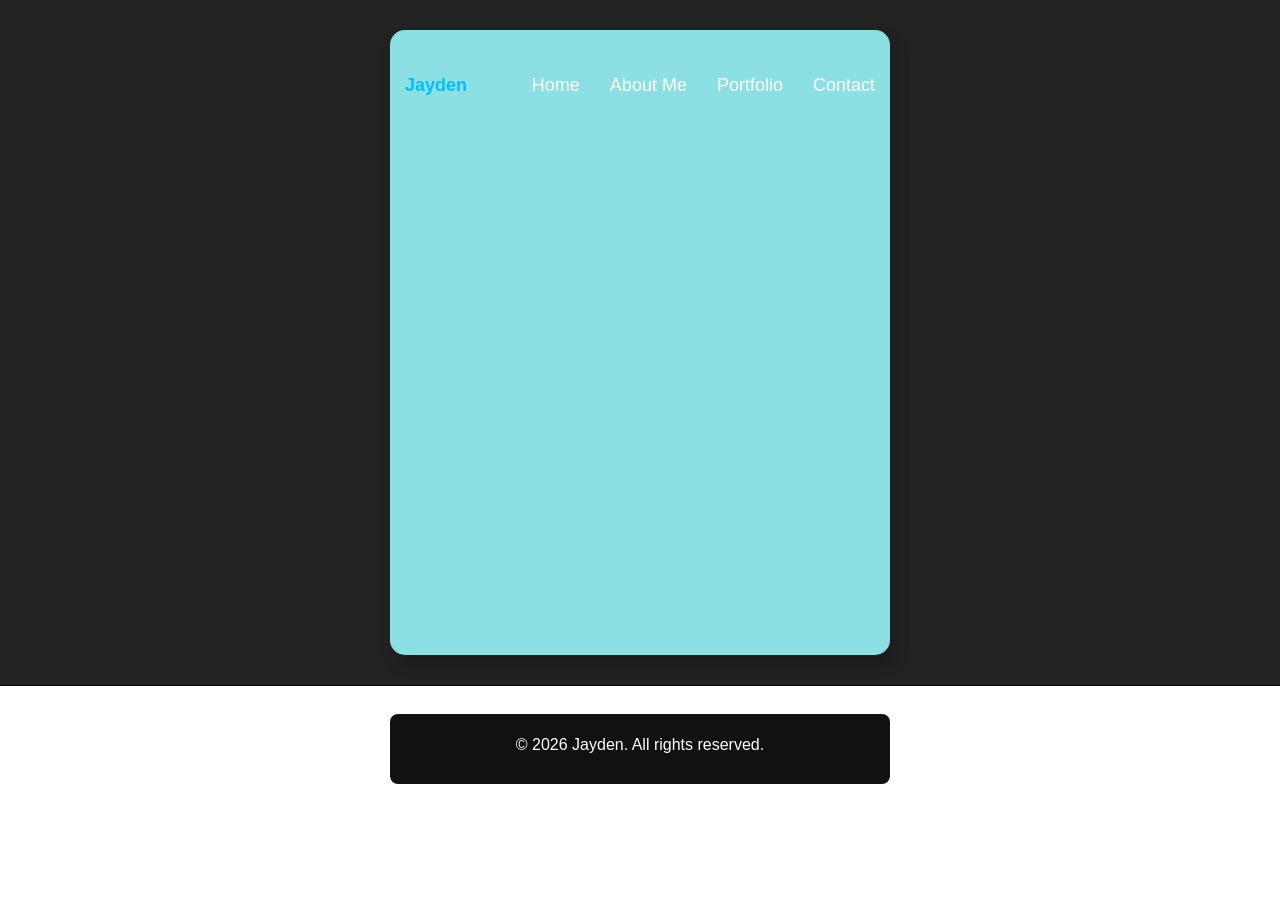
<file: index.html>
<!DOCTYPE html>
<html lang="en">
<head>
    <title>Jayden</title>

    <meta charset="UTF-8">
    <meta name="viewport" content="width=device-width, initial-scale=1">

    <!-- CSS -->
    <link rel="stylesheet" href="style.css">

    <!-- Bootstrap CSS -->
    <link rel="stylesheet" href="https://maxcdn.bootstrapcdn.com/bootstrap/3.4.1/css/bootstrap.min.css">

    <!-- jQuery -->
    <script src="https://ajax.googleapis.com/ajax/libs/jquery/3.7.1/jquery.min.js"></script>

    <!-- Bootstrap JS -->
    <script src="https://maxcdn.bootstrapcdn.com/bootstrap/3.4.1/js/bootstrap.min.js"></script>
</head>

<body>

<!-- Navbar -->
<nav class="navbar navbar-inverse navbar-fixed-top">
    <div class="container">

        <!-- Logo -->
        <div class="navbar-header">
            <button type="button" class="navbar-toggle" data-toggle="collapse" data-target="#myNavbar">
                <span class="icon-bar"></span>
                <span class="icon-bar"></span>
                <span class="icon-bar"></span>
            </button>

            <a class="navbar-brand" href="index.html">Jayden</a>
        </div>

        <!-- Menu -->
        <div class="collapse navbar-collapse" id="myNavbar">
            <ul class="nav navbar-nav navbar-right">
                <li><a href="index.html">Home</a></li>
                <li><a href="about.html">About Me</a></li>
                <li><a href="portfolio.html">Portfolio</a></li>
                <li><a href="contact.html">Contact</a></li>
            </ul>
        </div>

    </div>
</nav>

<!-- Home Section -->
<section id="home" style="text-align:center; padding:120px 20px 60px;">

    <img src="dice.png" alt="dice" style="max-width:250px; width:100%;">

    <h1 style="margin-top:20px;">Jayden</h1>

    <p style="font-size:20px;">
        Web Developer ⭑ Roblox Developer
    </p>

    <button onclick="location.href='portfolio.html'" class="btn btn-primary btn-lg">
        My Work
    </button>

</section>

<!-- Footer -->
<footer style="text-align:center; padding:20px; background:#111; color:white; margin-top:40px;">
    © 2026 Jayden. All rights reserved.
</footer>

</body>
</html>
</file>
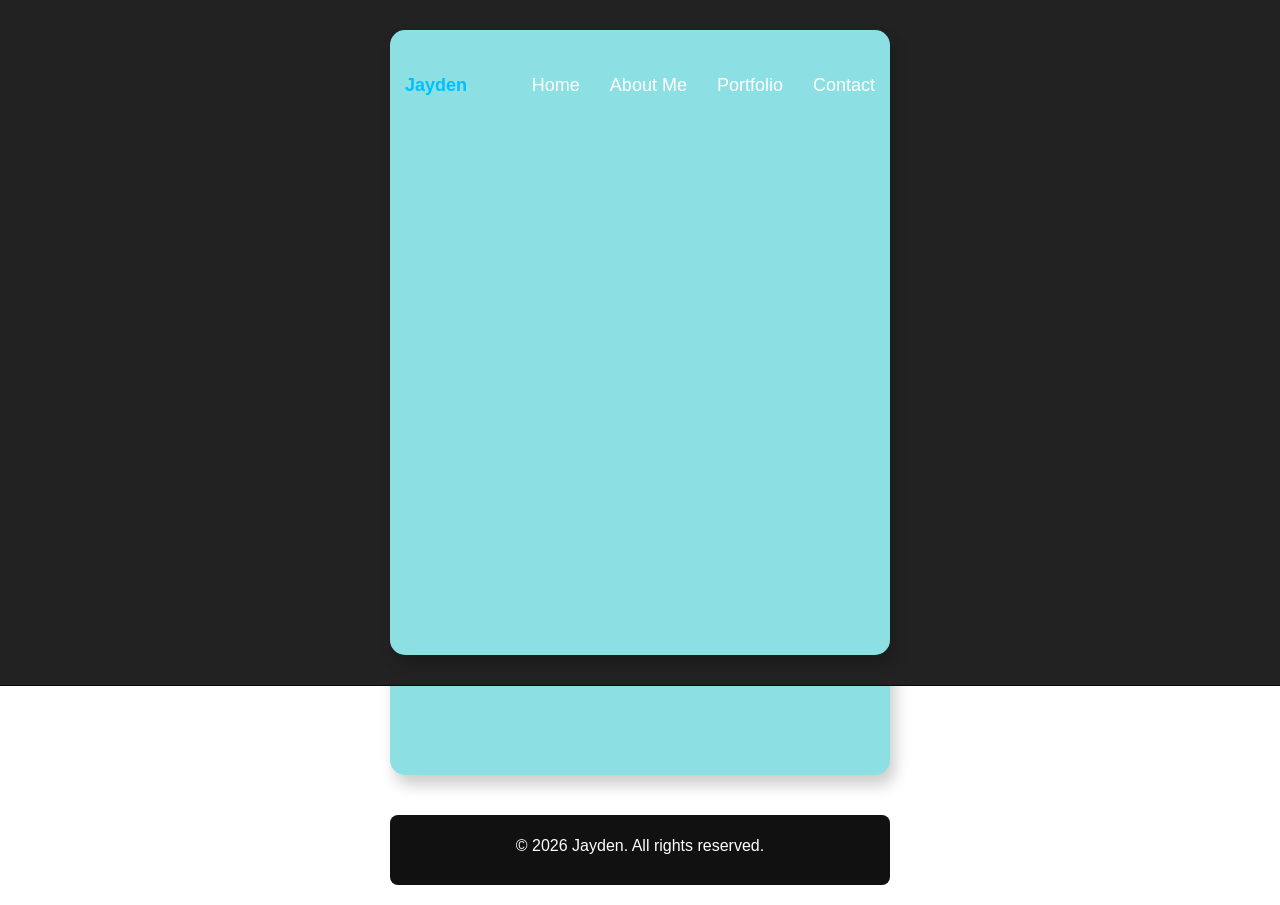
<file: about.html>
<!DOCTYPE html>
<html lang="en">
<head>
    <title>Jayden</title>

    <meta charset="UTF-8">
    <meta name="viewport" content="width=device-width, initial-scale=1">

    <!-- CSS -->
    <link rel="stylesheet" href="style.css">

    <!-- Bootstrap CSS -->
    <link rel="stylesheet" href="https://maxcdn.bootstrapcdn.com/bootstrap/3.4.1/css/bootstrap.min.css">

    <!-- jQuery -->
    <script src="https://ajax.googleapis.com/ajax/libs/jquery/3.7.1/jquery.min.js"></script>

    <!-- Bootstrap JS -->
    <script src="https://maxcdn.bootstrapcdn.com/bootstrap/3.4.1/js/bootstrap.min.js"></script>
</head>

<body>

<!-- Navbar -->
<nav class="navbar navbar-inverse navbar-fixed-top">
    <div class="container">

        <!-- Logo -->
        <div class="navbar-header">
            <button type="button" class="navbar-toggle" data-toggle="collapse" data-target="#myNavbar">
                <span class="icon-bar"></span>
                <span class="icon-bar"></span>
                <span class="icon-bar"></span>
            </button>

            <a class="navbar-brand" href="index.html">Jayden</a>
        </div>

        <!-- Menu -->
        <div class="collapse navbar-collapse" id="myNavbar">
            <ul class="nav navbar-nav navbar-right">
                <li><a href="index.html">Home</a></li>
                <li><a href="about.html">About Me</a></li>
                <li><a href="portfolio.html">Portfolio</a></li>
                <li><a href="contact.html">Contact</a></li>
            </ul>
        </div>

    </div>
</nav>

<!-- Main Content -->
<div class="container" style="margin-top:80px;">

    <h1>Hey! I'm Jayden</h1>

    <p>
        I’m a versatile developer carving out my space at the intersection
        of the modern web and the expansive Roblox metaverse.
    </p>

    <p>
        Whether I’m architecting sleek, responsive websites or engineering
        complex 3D environments in Luau, I approach every project with a
        builder’s mindset and an unbreakable spirit.
    </p>

    <p>
        I don’t just write scripts — I create experiences.
    </p>

    <p>
        I’ve learned that the only true failure in coding is choosing to stop.
        No matter how deep the bugs crawl or how complex the logic becomes,
        I keep pushing forward until the vision in my head becomes reality
        on the screen.
    </p>

</div>

<!-- Footer -->
<footer style="text-align:center; padding:20px; margin-top:40px; background:#111; color:white;">
    © 2026 Jayden. All rights reserved.
</footer>

</body>
</html>
</file>
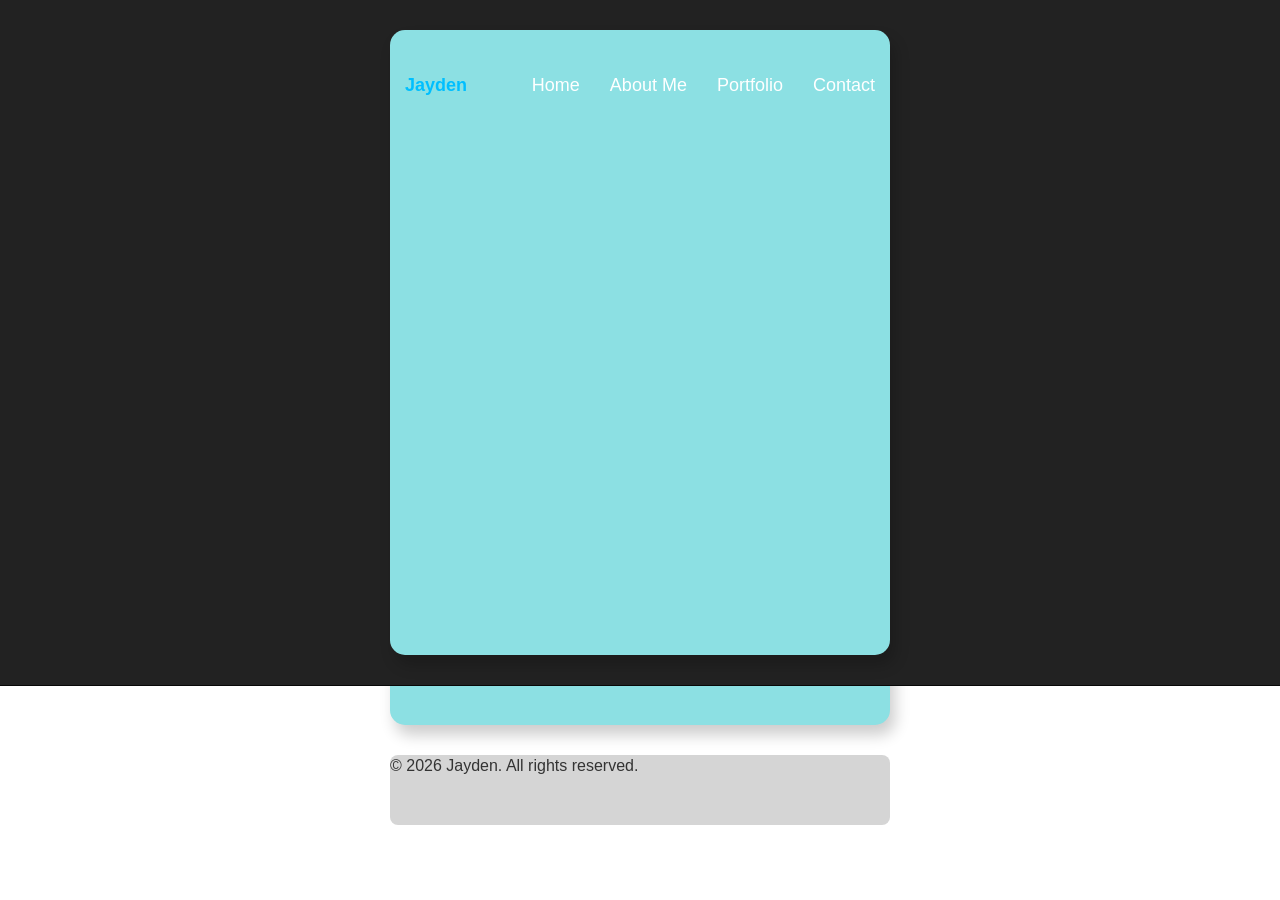
<file: portfolio.html>
<html>
  <head>
    <title>Jayden</title>
    <!-- Add this inside <head> of ALL pages -->
    <meta charset="UTF-8">
    <meta name="viewport" content="width=device-width, initial-scale=1">
    <link rel="stylesheet" href="style.css">
    <!-- Bootstrap CSS -->
    <link rel="stylesheet" href="https://maxcdn.bootstrapcdn.com/bootstrap/3.4.1/css/bootstrap.min.css">
    <!-- jQuery -->
    <script src="https://ajax.googleapis.com/ajax/libs/jquery/3.7.1/jquery.min.js"></script>
    <!-- Bootstrap JS -->
    <script src="https://maxcdn.bootstrapcdn.com/bootstrap/3.4.1/js/bootstrap.min.js"></script>
  </head>
  <body>
    <nav class="navbar navbar-inverse navbar-fixed-top">
<div class="container">

<!-- Logo -->
<div class="navbar-header">
<button type="button" class="navbar-toggle" data-toggle="collapse" data-target="#myNavbar">
<span class="icon-bar"></span>
<span class="icon-bar"></span>
<span class="icon-bar"></span>
</button>

<a class="navbar-brand" href="index.html">Jayden</a>
</div>

<!-- Menu -->
<div class="collapse navbar-collapse" id="myNavbar">
<ul class="nav navbar-nav navbar-right">
<li><a href="index.html">Home</a></li>
<li><a href="about.html">About Me</a></li>
<li><a href="portfolio.html">Portfolio</a></li>
<li><a href="contact.html">Contact</a></li>
</ul>
</div>

</div>
</nav>
    <div class="container">
      <h2>-- My Portfolio --</h2>
      <div class="row">
        <div class="col-md-4">
          <div class="card p-3">
            <h3>Project One</h3>
            <img>
            <p>[Description]</p>
          </div>
        </div>
        <div class="col-md-4">
          <div class="card p-3">
            <h3>Project Two</h3>
            <img>
            <p>[Description]</p>
          </div>
        </div>
        <div class="col-md-4">
          <div class="card p-3">
            <h3>Project Three</h3>
            <img>
            <p>[Description]</p>
          </div>
        </div>
      </div>

      <div class="row">
        <div class="col-md-4">
          <div class="card p-3">
            <h3>Project Four</h3>
            <img>
            <p>[Description]</p>
          </div>
        </div>
        <div class="col-md-4">
          <div class="card p-3">
            <h3>Project Five</h3>
            <img>
            <p>[Description]</p>
          </div>
        </div>
        <div class="col-md-4">
          <div class="card p-3">
            <h3>Project Six</h3>
            <img>
            <p>[Description]</p>
          </div>
        </div>
      </div>

    </div>
    <footer>
      © 2026 Jayden. All rights reserved.
    </footer>
  </body>
</html>
</file>
<file: style.css>
*{
    margin: 0;
    padding: 0;
    box-sizing: border-box;
    font-family: "Varela Round", sans-serif;
    font-weight: 400;
    font-style: normal;
}

body{
    background: #f5f5f5;
    padding-top: 70px;
}

/* Main Container */
.container{
    background-color: rgb(140, 224, 227);
    max-width: 500px;
    width: 90%;
    margin: 30px auto;
    min-height: 625px;
    border-radius: 15px;
    box-shadow: 5px 10px 15px rgba(0,0,0,0.2);
    text-align: center;
    padding: 30px;
}

/* Headings */
.container h1{
    font-size: 40px;
    margin-bottom: 15px;
}

.container h2{
    font-size: 30px;
    margin-bottom: 20px;
}

/* Paragraph */
.container p{
    font-size: 20px;
    margin-top: 15px;
}

/* Images */
.container img{
    width: 220px;
    max-width: 100%;
    margin-top: 15px;
    border-radius: 15px;
}

/* Buttons */
button,
.btn{
    margin-top: 20px;
    padding: 12px 25px;
    border: none;
    border-radius: 10px;
    background: #007bff;
    color: white;
    font-size: 18px;
    transition: 0.3s;
}

button:hover,
.btn:hover{
    background: #0056b3;
    transform: scale(1.05);
}

/* Form */
input,
textarea{
    margin-top: 15px;
}

textarea{
    resize: none;
}

/* Footer */
footer{
    margin: 20px auto;
    background-color: rgb(213, 213, 213);
    height: 70px;
    border-radius: 8px;
    display: flex;
    justify-content: center;
    align-items: center;
    max-width: 500px;
    width: 90%;
    font-size: 16px;
}

/* Social Icons */
.social-container{
    display: flex;
    justify-content: center;
    align-items: center;
    gap: 15px;
    width: 100%;
    margin-top: 20px;
}

.fa{
    padding: 15px;
    font-size: 22px;
    width: 50px;
    height: 50px;
    text-align: center;
    text-decoration: none;
    border-radius: 10%;
    display: flex;
    justify-content: center;
    align-items: center;
    transition: 0.3s;
}

.fa:hover{
    transform: scale(1.1);
    opacity: 0.8;
}

.fa-facebook{
    background: #3B5998;
    color: white;
}

.fa-youtube{
    background: #bb0000;
    color: white;
}

/* Navbar */
.navbar{
    border: none;
    background: #000;
}

.navbar-brand{
    color:#00bfff !important;
    font-size:28px;
    font-weight:bold;
}

.navbar-nav li a{
    color: white !important;
    font-size: 18px;
    transition: 0.3s;
}

.navbar-nav li a:hover{
    background: #00ffcc !important;
    color: black !important;
    border-radius: 8px;
}
</file>
